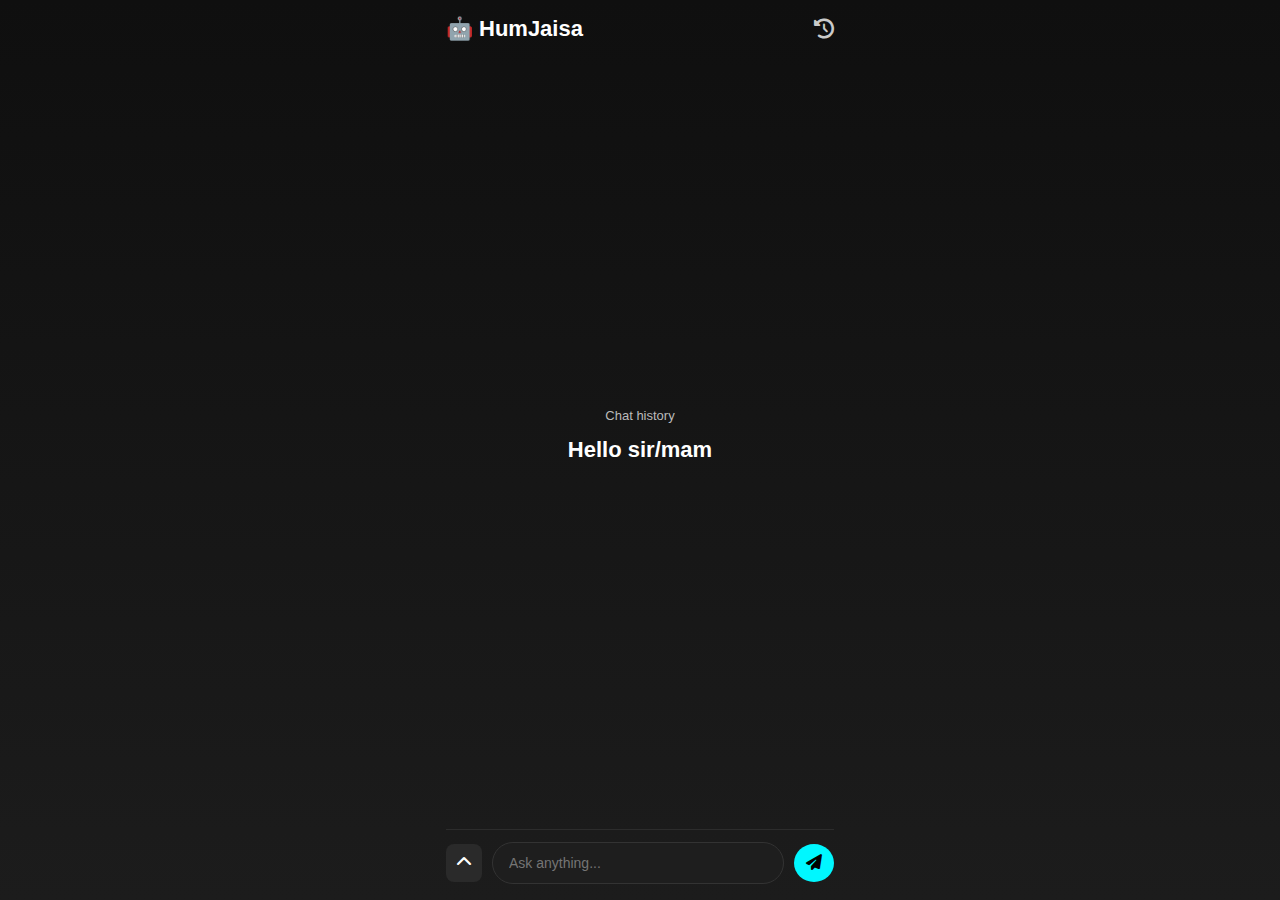
<file: index.html>
<!DOCTYPE html>
<html lang="en">
<head>
  <meta charset="UTF-8" />
  <meta name="viewport" content="width=device-width, initial-scale=1.0"/>
  <title>HumJaisa AI</title>
  <link
    rel="stylesheet"
    href="https://cdnjs.cloudflare.com/ajax/libs/font-awesome/6.7.2/css/all.min.css"
  />
  <link rel="stylesheet" href="style.css" />
</head>
<body>
  <div class="main-container">
    <header>
      <div class="logo">🤖 <span>HumJaisa</span></div>
      <div class="history-icon"><i class="fa-solid fa-clock-rotate-left"></i></div>
    </header>

    <div class="welcome">
      <p class="history-label">Chat history</p>
      <h2>Hello sir/mam</h2>
    </div>

    <footer class="chat-input-area">
      <div class="expand-btn"><i class="fa-solid fa-chevron-up"></i></div>
      <input type="text" placeholder="Ask anything..." />
      <button class="send-btn"><i class="fa-solid fa-paper-plane"></i></button>
    </footer>
  </div>
</body>
</html>
</file>
<file: style.css>
/* Reset */
* {
  margin: 0;
  padding: 0;
  box-sizing: border-box;
  font-family: 'Segoe UI', sans-serif;
}

body {
  background: linear-gradient(to bottom, #0f0f0f, #1c1c1c);
  color: #fff;
}

.main-container {
  max-width: 420px;
  margin: auto;
  height: 100vh;
  display: flex;
  flex-direction: column;
  padding: 16px;
  justify-content: space-between;
}

/* Header */
header {
  display: flex;
  justify-content: space-between;
  align-items: center;
}

.logo {
  font-size: 22px;
  font-weight: bold;
  color: #00f7ff;
  display: flex;
  align-items: center;
  gap: 6px;
}

.logo span {
  color: #fff;
}

.history-icon i {
  font-size: 20px;
  color: #ffffffcc;
  cursor: pointer;
  transition: 0.2s;
}
.history-icon i:hover {
  color: #00f7ff;
}

/* Welcome Section */
.welcome {
  flex-grow: 1;
  display: flex;
  flex-direction: column;
  align-items: center;
  justify-content: center;
  gap: 6px;
  text-align: center;
}

.welcome h2 {
  font-size: 22px;
  color: #ffffff;
}

.history-label {
  font-size: 13px;
  color: #bbbbbb;
  margin-bottom: 8px;
}

/* Chat Input */
.chat-input-area {
  display: flex;
  align-items: center;
  gap: 10px;
  padding-top: 12px;
  border-top: 1px solid #2c2c2c;
}

.expand-btn {
  background: #2a2a2a;
  padding: 10px;
  border-radius: 8px;
  cursor: pointer;
  transition: background 0.2s;
}

.expand-btn i {
  color: #fff;
  font-size: 16px;
}

.expand-btn:hover {
  background: #333;
}

.chat-input-area input {
  flex: 1;
  padding: 12px 16px;
  border-radius: 30px;
  background: #1e1e1e;
  border: 1px solid #333;
  color: #fff;
  font-size: 14px;
  outline: none;
}

.send-btn {
  background: #00f7ff;
  color: black;
  padding: 10px 12px;
  border: none;
  border-radius: 50%;
  font-size: 16px;
  cursor: pointer;
  transition: background 0.2s;
}

.send-btn:hover {
  background: #00d9e9;
}
</file>
